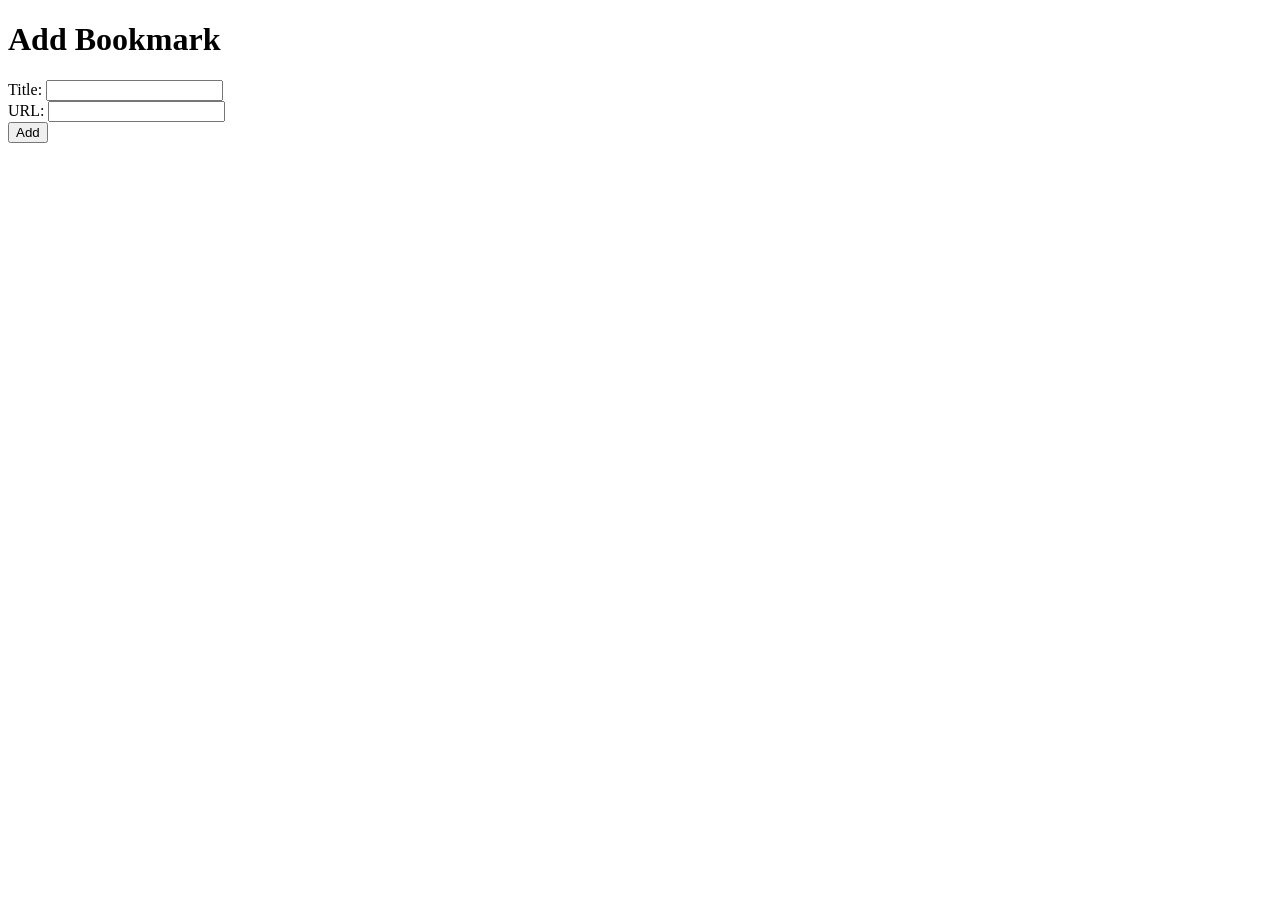
<file: templates/add_bookmark.html>
<!DOCTYPE html>
<html>
  <head>
    <meta charset="UTF-8" />
    <title>Add Bookmark</title>
  </head>
  <body>
    <h1>Add Bookmark</h1>
    <form method="post">
      <label for="title">Title:</label>
      <input type="text" id="title" name="title" /><br />
      <label for="url">URL:</label>
      <input type="text" id="url" name="url" /><br />
      <input type="submit" value="Add" />
    </form>
  </body>
</html>
</file>
